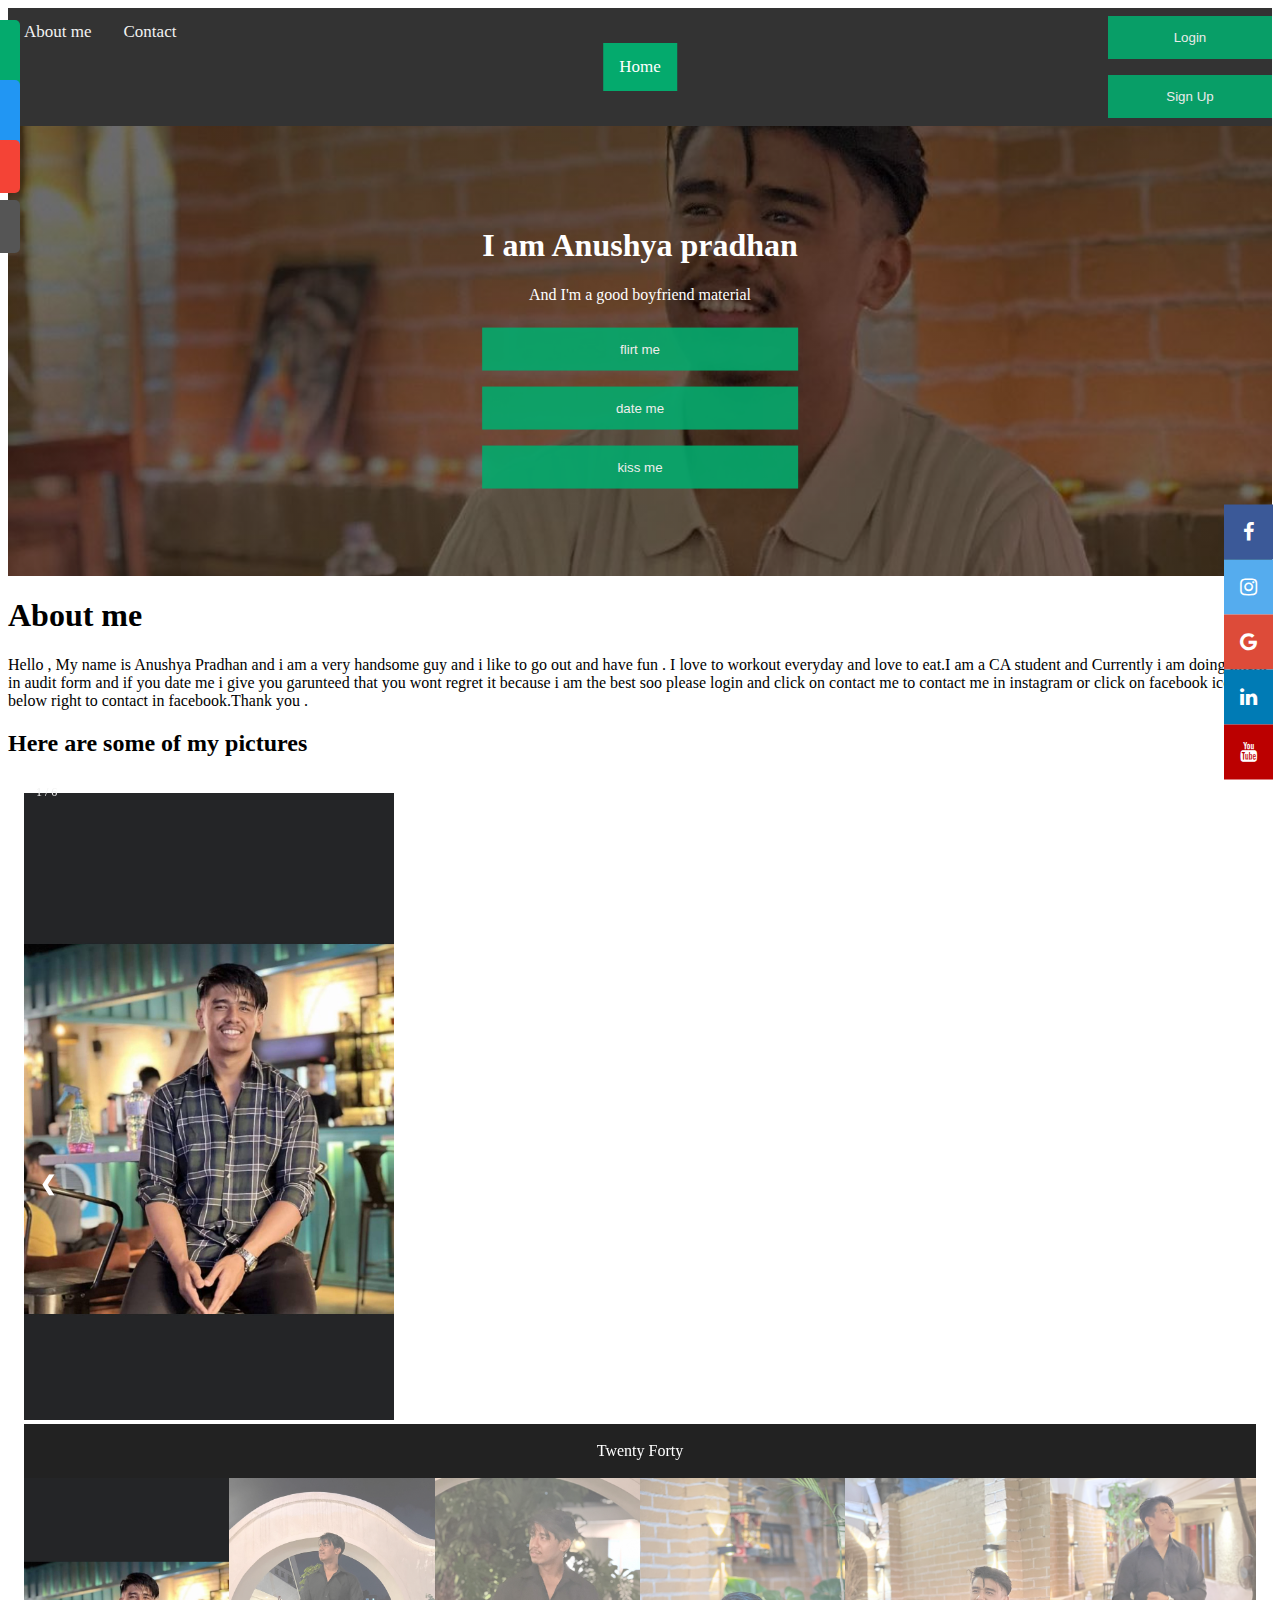
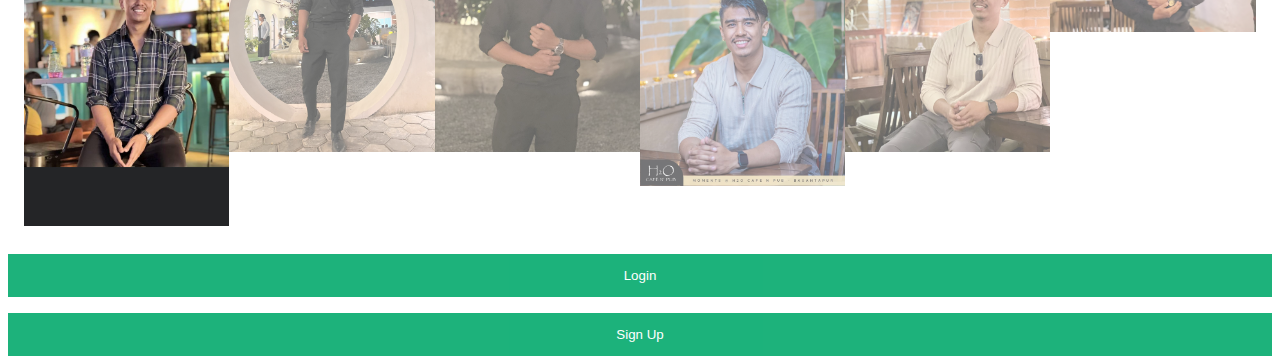
<file: index.html>
<!DOCTYPE html>
<html lang="en">
<head>
    <meta charset="UTF-8">
    <meta name="viewport" content="width=device-width, initial-scale=1.0">
    <title>Anushya pradhan</title>
    <link rel="stylesheet" type="text/css" href="style.css">
    <link rel="stylesheet" href="https://cdnjs.cloudflare.com/ajax/libs/font-awesome/4.7.0/css/font-awesome.min.css">
</head>
<body>
    <div class="topnav">

        <!-- Centered link -->
        <div class="topnav-centered">
          <a href="#home" class="active">Home</a>
        </div>
      
        <!-- Left-aligned links (default) -->
        <a href="#mmm">About me</a>
        <a href="https://www.instagram.com/anushyapradhan__/" target="_blank">Contact</a>
      
        <!-- Right-aligned links -->
        <div class="topnav-right">
          
            <button onclick="document.getElementById('id01').style.display='block'">Login</button>

<!-- The Modal -->
<div id="id01" class="modal">
  <span onclick="document.getElementById('id01').style.display='none'"
class="close" title="Close Modal">&times;</span>

  <!-- Modal Content -->
  <form class="modal-content animate" action="/action_page.php">
    <div class="imgcontainer">
      <img src="avatar.jpg" alt="Avatar" class="avatar">
    </div>

    <div class="container">
      <label for="uname"><b>Username</b></label>
      <input type="text" placeholder="Enter Username" name="uname" required>

      <label for="psw"><b>Password</b></label>
      <input type="password" placeholder="Enter Password" name="psw" required>

      <a href="sucess.html"><button type="submit">Login</button></a>
      <label>
        <input type="checkbox" checked="checked" name="remember"> Remember me
      </label>
    </div>

    <div class="container" style="background-color:#f1f1f1">
      <button type="button" onclick="document.getElementById('id01').style.display='none'" class="cancelbtn">Cancel</button>
      <span class="psw">Forgot <a href="#">password?</a></span>
    </div>
  </form>
</div> 




          <!-- Button to open the modal -->
<button onclick="document.getElementById('id01').style.display='block'">Sign Up</button>

<!-- The Modal (contains the Sign Up form) -->
<div id="id01" class="modal">
  <span onclick="document.getElementById('id01').style.display='none'" class="close" title="Close Modal">times;</span>
  <form class="modal-content" action="/action_page.php">
    <div class="container">
      <h1>Sign Up</h1>
      <p>Please fill in this form to create an account.</p>
      <hr>
      <label for="email"><b>Email</b></label>
      <input type="text" placeholder="Enter Email" name="email" required>

      <label for="psw"><b>Password</b></label>
      <input type="password" placeholder="Enter Password" name="psw" required>

      <label for="psw-repeat"><b>Repeat Password</b></label>
      <input type="password" placeholder="Repeat Password" name="psw-repeat" required>

      <label>
        <input type="checkbox" checked="checked" name="remember" style="margin-bottom:15px"> Remember me
      </label>

      <p>By creating an account you agree to our <a href="#" style="color:dodgerblue">Terms & Privacy</a>.</p>

      <div class="clearfix">
        <button type="button" onclick="document.getElementById('id01').style.display='none'" class="cancelbtn">Cancel</button>
        <button type="submit" class="signup">Sign Up</button>
      </div>
    </div>
  </form>
</div>
        </div><br><br>
      
      </div>
      <div class="hero-image">
        <div class="hero-text">
          <h1>I am Anushya pradhan</h1>
          <p>And I'm a good boyfriend material</p>
          <a href="https://www.instagram.com/anushyapradhan__/" target="_blank"><button>flirt me</button></a>
          <a href="https://www.instagram.com/anushyapradhan__/" target="_blank"><button>date me</button></a>
          <a href="https://www.instagram.com/anushyapradhan__/" target="_blank"><button>kiss me</button></a>
        </div>
      </div>

     
      <div id="mySidenav" class="sidenav">
        <a href="#" id="about">About me</a>
        <a href="#" id="blog">My hobby</a>
        <a href="#" id="projects">girls</a>
        <a href="https://www.instagram.com/anushyapradhan__/" id="contact" target="_blank">Contact</a>
      </div>

<!-- Load font awesome icons -->


<!-- The social media icon bar -->
<div class="icon-bar">
  <a href="https://www.facebook.com/viper.pradhan.777" class="facebook" target="_blank"><i class="fa fa-facebook"></i></a>
  <a href="https://www.instagram.com/anushyapradhan__/" class="twitter" target="_blank" ><i class="fa fa-instagram"></i></a>
  <a href="https://www.instagram.com/anushyapradhan__/" class="google" target="_blank"><i class="fa fa-google"></i></a>
  <a href="https://www.instagram.com/anushyapradhan__/" class="linkedin" target="_blank"><i class="fa fa-linkedin"></i></a>
  <a href="https://www.instagram.com/anushyapradhan__/" class="youtube" target="_blank"><i class="fa fa-youtube"></i></a>
</div>
<div>

<h1 class="mmm">About me</h1>
<p>
    Hello , My name is Anushya Pradhan and i am a very handsome guy and i like to go out and have fun . I love to workout everyday and love to eat.I am a CA student and Currently i am doing intern in audit form and if you date me i give you garunteed that you wont regret it because i am the best soo please login and click on contact me to contact me in instagram or click on facebook icon on below right to contact in facebook.Thank you .
</p>
<h2>Here are some of my pictures</h2>

<!-- Container for the image gallery -->
<div class="container">

    <!-- Full-width images with number text -->
    <div class="mySlides">
      <div class="numbertext">1 / 6</div>
        <img src="anushya.jpg" style="width:30%">
    </div>
  
    <div class="mySlides">
      <div class="numbertext">2 / 6</div>
        <img src="11.jpg" style="width:30%">
    </div>
  
    <div class="mySlides">
      <div class="numbertext">3 / 6</div>
        <img src="22.jpg" style="width:30%">
    </div>
  
    <div class="mySlides">
      <div class="numbertext">4 / 6</div>
        <img src="33.jpg" style="width:30%">
    </div>
  
    <div class="mySlides">
      <div class="numbertext">5 / 6</div>
        <img src="44.jpg" style="width:30%">
    </div>
  
    <div class="mySlides">
      <div class="numbertext">6 / 6</div>
        <img src="55.jpg" style="width:30%">
    </div>
  
    <!-- Next and previous buttons -->
    <a class="prev" onclick="plusSlides(-1)">&#10094;</a>
    <a class="next" onclick="plusSlides(1)">&#10095;</a>
  
    <!-- Image text -->
    <div class="caption-container">
      <p id="caption"></p>
    </div>
  
    <!-- Thumbnail images -->
    <div class="row">
      <div class="column">
        <img class="demo cursor" src="anushya.jpg" style="width:100%" onclick="currentSlide(1)" alt="Twenty Forty">
      </div>
      <div class="column">
        <img class="demo cursor" src="11.jpg" style="width:100%" onclick="currentSlide(2)" alt="aloha">
      </div>
      <div class="column">
        <img class="demo cursor" src="22.jpg" style="width:100%" onclick="currentSlide(3)" alt="aloha2">
      </div>
      <div class="column">
        <img class="demo cursor" src="33.jpg" style="width:100%" onclick="currentSlide(4)" alt="H20">
      </div>
      <div class="column">
        <img class="demo cursor" src="44.jpg" style="width:100%" onclick="currentSlide(5)" alt="H20">
      </div>
      <div class="column">
        <img class="demo cursor" src="55.jpg" style="width:100%" onclick="currentSlide(6)" alt="magic">
      </div>
    </div>
  </div>


</div>
</div>



<button onclick="document.getElementById('id01').style.display='block'">Login</button>

<!-- The Modal -->
<div id="id01" class="modal">
  <span onclick="document.getElementById('id01').style.display='none'"
class="close" title="Close Modal">&times;</span>

  <!-- Modal Content -->
  <form class="modal-content animate" action="/action_page.php">
    <div class="imgcontainer">
      <img src="avatar.jpg" alt="Avatar" class="avatar">
    </div>

    <div class="container">
      <label for="uname"><b>Username</b></label>
      <input type="text" placeholder="Enter Username" name="uname" required>

      <label for="psw"><b>Password</b></label>
      <input type="password" placeholder="Enter Password" name="psw" required>

      <a href="sucess.html"><button type="submit">Login</button></a>
      <label>
        <input type="checkbox" checked="checked" name="remember"> Remember me
      </label>
    </div>

    <div class="container" style="background-color:#f1f1f1">
      <button type="button" onclick="document.getElementById('id01').style.display='none'" class="cancelbtn">Cancel</button>
      <span class="psw">Forgot <a href="#">password?</a></span>
    </div>
  </form>
</div> 

 <!-- Button to open the modal -->
 <button onclick="document.getElementById('id01').style.display='block'">Sign Up</button>

 <!-- The Modal (contains the Sign Up form) -->
 <div id="id01" class="modal">
   <span onclick="document.getElementById('id01').style.display='none'" class="close" title="Close Modal">times;</span>
   <form class="modal-content" action="/action_page.php">
     <div class="container">
       <h1>Sign Up</h1>
       <p>Please fill in this form to create an account.</p>
       <hr>
       <label for="email"><b>Email</b></label>
       <input type="text" placeholder="Enter Email" name="email" required>
 
       <label for="psw"><b>Password</b></label>
       <input type="password" placeholder="Enter Password" name="psw" required>
 
       <label for="psw-repeat"><b>Repeat Password</b></label>
       <input type="password" placeholder="Repeat Password" name="psw-repeat" required>
 
       <label>
         <input type="checkbox" checked="checked" name="remember" style="margin-bottom:15px"> Remember me
       </label>
 
       <p>By creating an account you agree to our <a href="#" style="color:dodgerblue">Terms & Privacy</a>.</p>
 
       <div class="clearfix">
         <button type="button" onclick="document.getElementById('id01').style.display='none'" class="cancelbtn">Cancel</button>
         <button type="submit" class="signup">Sign Up</button>
       </div>
     </div>
   </form>
 </div>
         </div>

      <script src="myscripts.js"></script>
</body>
</html>
</file>
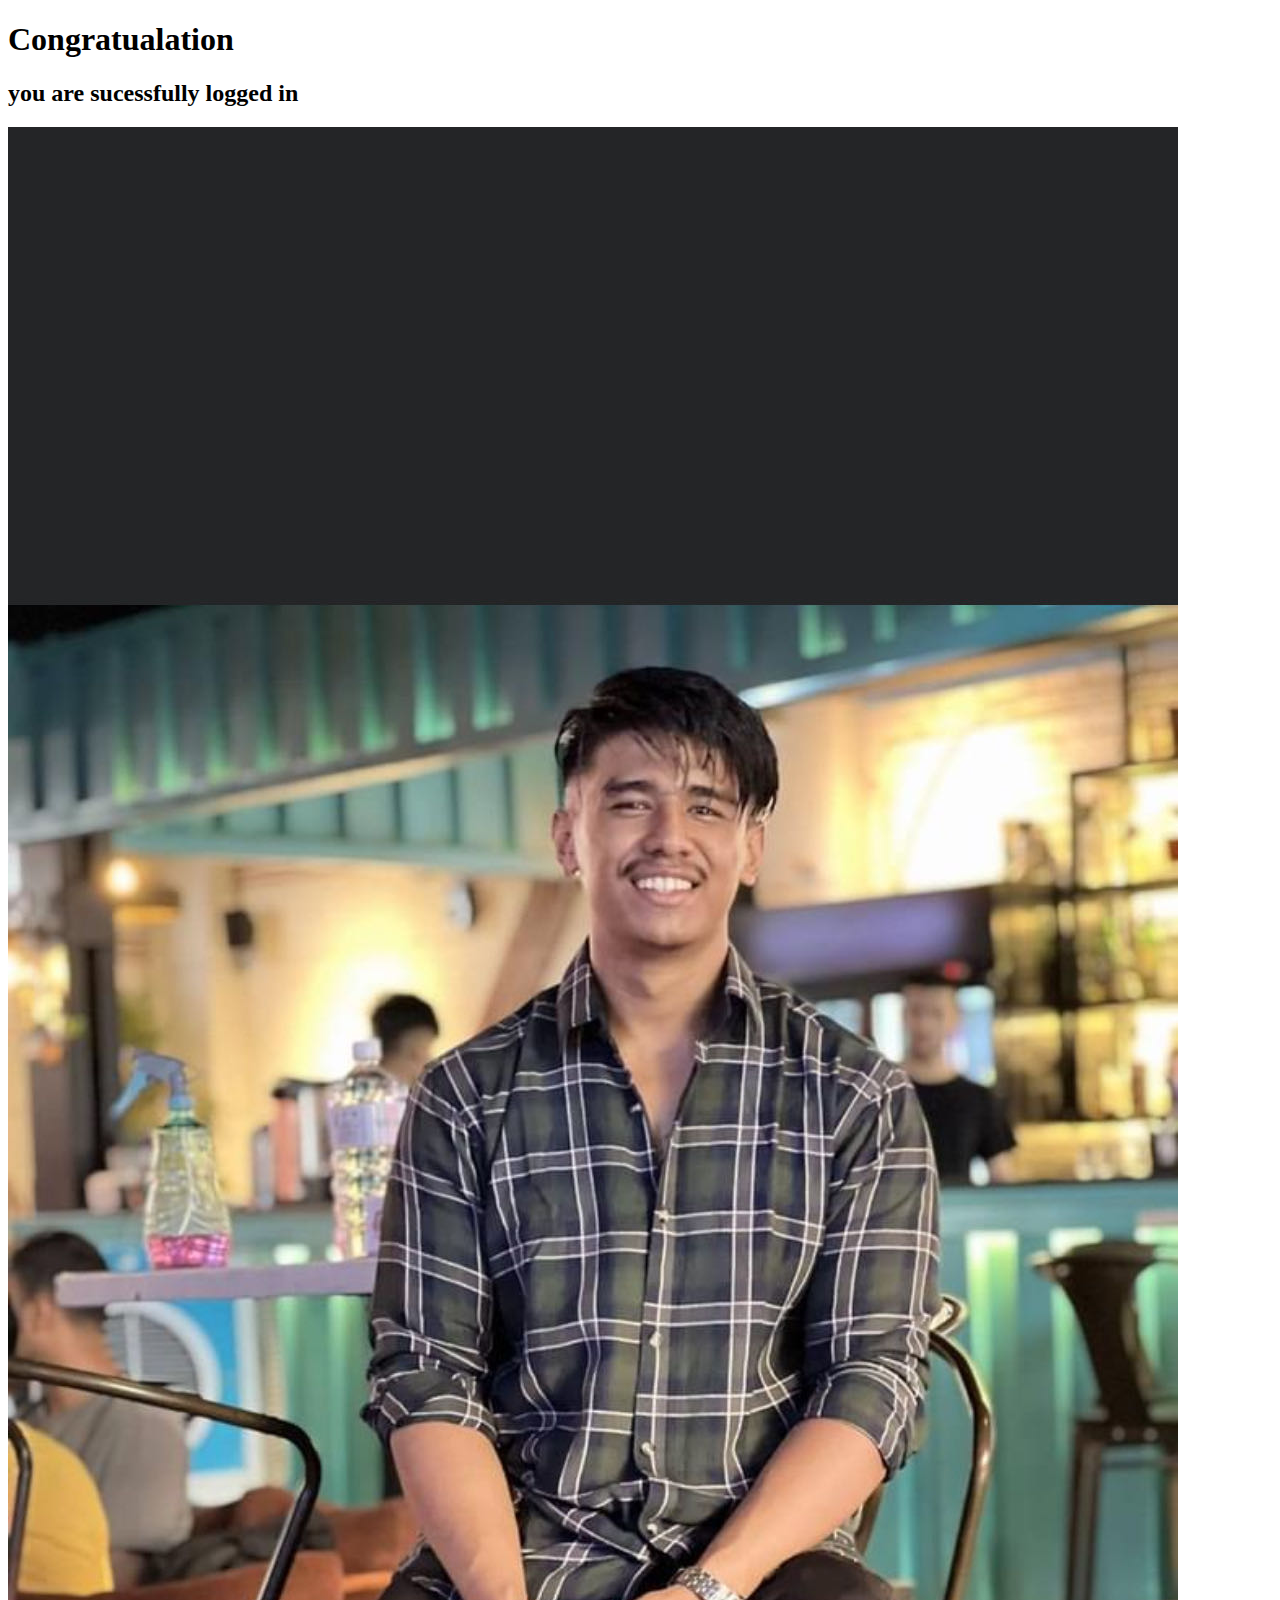
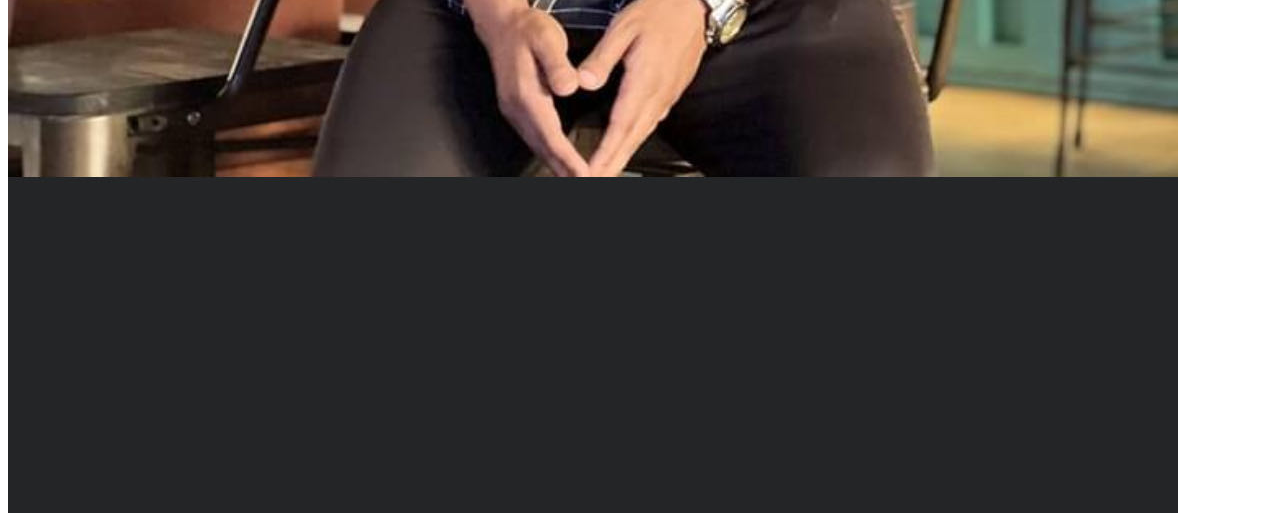
<file: sucess.html>
<!DOCTYPE html>
<html lang="en">
<head>
    <meta charset="UTF-8">
    <meta name="viewport" content="width=device-width, initial-scale=1.0">
    <title>Document</title>
</head>
<body>
    <h1><b>Congratualation </b> </h1>
    <h2>you are sucessfully logged in </h2>
    <img src="anushya.jpg" alt="" sizes="50%">
</body>
</html>
</file>
<file: style.css>
.topnav {
    position: relative;
    background-color: #333;
    overflow: hidden;
  }
  
  /* Style the links inside the navigation bar */
  .topnav a {
    float: left;
    color: #f2f2f2;
    text-align: center;
    padding: 14px 16px;
    text-decoration: none;
    font-size: 17px;
  }
  
  /* Change the color of links on hover */
  .topnav a:hover {
    background-color: #ddd;
    color: black;
  }
  
  /* Add a color to the active/current link */
  .topnav a.active {
    background-color: #04AA6D;
    color: white;
  }
  
  /* Centered section inside the top navigation */
  .topnav-centered a {
    float: none;
    position: absolute;
    top: 50%;
    left: 50%;
    transform: translate(-50%, -50%);
  }
  
  /* Right-aligned section inside the top navigation */
  .topnav-right {
    float: right;
  }
  
  /* Responsive navigation menu - display links on top of each other instead of next to each other (for mobile devices) */
  @media screen and (max-width: 600px) {
    .topnav a, .topnav-right {
      float: none;
      display: block;
    }
  
    .topnav-centered a {
      position: relative;
      top: 0;
      left: 0;
      transform: none;
    }
  }


  /*for picture intro*/
  body, html {
    height: 100%;
}

/* The hero image */
.hero-image {
  /* Use "linear-gradient" to add a darken background effect to the image (photographer.jpg). This will make the text easier to read */
  background-image: linear-gradient(rgba(0, 0, 0, 0.5), rgba(0, 0, 0, 0.5)), url("anushya1.jpg");

  /* Set a specific height */
  height: 50%;

  /* Position and center the image to scale nicely on all screens */
  background-position: center;
  background-repeat: no-repeat;
  background-size: cover;
  position: relative;
}

/* Place text in the middle of the image */
.hero-text {
  text-align: center;
  position: absolute;
  top: 50%;
  left: 50%;
  transform: translate(-50%, -50%);
  color: white;
}





/* The Modal (background) */
.modal {
    display: none; /* Hidden by default */
    position: fixed; /* Stay in place */
    z-index: 1; /* Sit on top */
    left: 0;
    top: 0;
    width: 100%; /* Full width */
    height: 100%; /* Full height */
    overflow: auto; /* Enable scroll if needed */
    background-color: rgb(0,0,0); /* Fallback color */
    background-color: rgba(0,0,0,0.4); /* Black w/ opacity */
    padding-top: 60px;
  }
  
  /* Modal Content/Box */
  .modal-content {
    background-color: #fefefe;
    margin: 5px auto; /* 15% from the top and centered */
    border: 1px solid #888;
    width: 80%; /* Could be more or less, depending on screen size */
  }
  
  /* The Close Button */
  .close {
    /* Position it in the top right corner outside of the modal */
    position: absolute;
    right: 25px;
    top: 0;
    color: #000;
    font-size: 35px;
    font-weight: bold;
  }
  
  /* Close button on hover */
  .close:hover,
  .close:focus {
    color: red;
    cursor: pointer;
  }
  
  /* Add Zoom Animation */
  .animate {
    -webkit-animation: animatezoom 0.6s;
    animation: animatezoom 0.6s
  }
  
  @-webkit-keyframes animatezoom {
    from {-webkit-transform: scale(0)}
    to {-webkit-transform: scale(1)}
  }
  
  @keyframes animatezoom {
    from {transform: scale(0)}
    to {transform: scale(1)}
  }
  .avatar{
    width: 50%;
  }



  * {box-sizing: border-box}
/* Full-width input fields */
  input[type=text], input[type=password] {
  width: 100%;
  padding: 15px;
  margin: 5px 0 22px 0;
  display: inline-block;
  border: none;
  background: #f1f1f1;
}

/* Add a background color when the inputs get focus */
input[type=text]:focus, input[type=password]:focus {
  background-color: #ddd;
  outline: none;
}

/* Set a style for all buttons */
button {
  background-color: #04AA6D;
  color: white;
  padding: 14px 20px;
  margin: 8px 0;
  border: none;
  cursor: pointer;
  width: 100%;
  opacity: 0.9;
}

button:hover {
  opacity:1;
}

/* Extra styles for the cancel button */
.cancelbtn {
  padding: 14px 20px;
  background-color: #f44336;
}

/* Float cancel and signup buttons and add an equal width */
.cancelbtn, .signupbtn {
  float: left;
  width: 50%;
}

/* Add padding to container elements */
.container {
  padding: 16px;
}

/* The Modal (background) */
.modal {
  display: none; /* Hidden by default */
  position: fixed; /* Stay in place */
  z-index: 1; /* Sit on top */
  left: 0;
  top: 0;
  width: 100%; /* Full width */
  height: 100%; /* Full height */
  overflow: auto; /* Enable scroll if needed */
  background-color: #474e5d;
  padding-top: 50px;
}

/* Modal Content/Box */
.modal-content {
  background-color: #fefefe;
  margin: 5% auto 15% auto; /* 5% from the top, 15% from the bottom and centered */
  border: 1px solid #888;
  width: 80%; /* Could be more or less, depending on screen size */
}

/* Style the horizontal ruler */
hr {
  border: 1px solid #f1f1f1;
  margin-bottom: 25px;
}

/* The Close Button (x) */
.close {
  position: absolute;
  right: 35px;
  top: 15px;
  font-size: 40px;
  font-weight: bold;
  color: #f1f1f1;
}

.close:hover,
.close:focus {
  color: #f44336;
  cursor: pointer;
}

/* Clear floats */
.clearfix::after {
  content: "";
  clear: both;
  display: table;
}

/* Change styles for cancel button and signup button on extra small screens */
@media screen and (max-width: 300px) {
  .cancelbtn, .signupbtn {
    width: 100%;
  }
}


/* Style the links inside the sidenav */
#mySidenav a {
    position: absolute; /* Position them relative to the browser window */
    left: -80px; /* Position them outside of the screen */
    transition: 0.3s; /* Add transition on hover */
    padding: 15px; /* 15px padding */
    width: 100px; /* Set a specific width */
    text-decoration: none; /* Remove underline */
    font-size: 20px; /* Increase font size */
    color: white; /* White text color */
    border-radius: 0 5px 5px 0; /* Rounded corners on the top right and bottom right side */
  }
  
  #mySidenav a:hover {
    left: 0; /* On mouse-over, make the elements appear as they should */
  }
  
  /* The about link: 20px from the top with a green background */
  #about {
    top: 20px;
    background-color: #04AA6D;
  }
  
  #blog {
    top: 80px;
    background-color: #2196F3; /* Blue */
  }
  
  #projects {
    top: 140px;
    background-color: #f44336; /* Red */
  }
  
  #contact {
    top: 200px;
    background-color: #555 /* Light Black */
  }










  /* Fixed/sticky icon bar (vertically aligned 50% from the top of the screen) */
.icon-bar {
    position: fixed;
    top: 50%;
    padding-left: 95%;
    padding-top: 30%;
    -webkit-transform: translateY(-50%);
    -ms-transform: translateY(-50%);
    transform: translateY(-50%);
  }
  
  /* Style the icon bar links */
  .icon-bar a {
    display: block;
    text-align: center;
    padding: 16px;
    transition: all 0.3s ease;
    color: white;
    font-size: 20px;
  }
  
  /* Style the social media icons with color, if you want */
  .icon-bar a:hover {
    background-color: #000;
  }
  
  .facebook {
    background: #3B5998;
    color: white;
  }
  
  .twitter {
    background: #55ACEE;
    color: white;
  }
  
  .google {
    background: #dd4b39;
    color: white;
  }
  
  .linkedin {
    background: #007bb5;
    color: white;
  }
  
  .youtube {
    background: #bb0000;
    color: white;
  }




  * {
    box-sizing: border-box;
  }
  
  /* Position the image container (needed to position the left and right arrows) */
  .container {
    position: relative;
  }
  
  /* Hide the images by default */
  .mySlides {
    display: none;
  }
  
  /* Add a pointer when hovering over the thumbnail images */
  .cursor {
    cursor: pointer;
  }
  
  /* Next & previous buttons */
  .prev,
  .next {
    cursor: pointer;
    position: absolute;
    top: 40%;
    width: auto;
    padding: 16px;
    margin-top: -50px;
    color: white;
    font-weight: bold;
    font-size: 20px;
    border-radius: 0 3px 3px 0;
    user-select: none;
    -webkit-user-select: none;
  }
  
  /* Position the "next button" to the right */
  .next {
    right: 0;
    border-radius: 3px 0 0 3px;
  }
  
  /* On hover, add a black background color with a little bit see-through */
  .prev:hover,
  .next:hover {
    background-color: rgba(0, 0, 0, 0.8);
  }
  
  /* Number text (1/3 etc) */
  .numbertext {
    color: #f2f2f2;
    font-size: 12px;
    padding: 8px 12px;
    position: absolute;
    top: 0;
  }
  
  /* Container for image text */
  .caption-container {
    text-align: center;
    background-color: #222;
    padding: 2px 16px;
    color: white;
  }
  
  .row:after {
    content: "";
    display: table;
    clear: both;
  }
  
  /* Six columns side by side */
  .column {
    float: left;
    width: 16.66%;
  }
  
  /* Add a transparency effect for thumnbail images */
  .demo {
    opacity: 0.6;
  }
  
  .active,
  .demo:hover {
    opacity: 1;
  }
</file>
